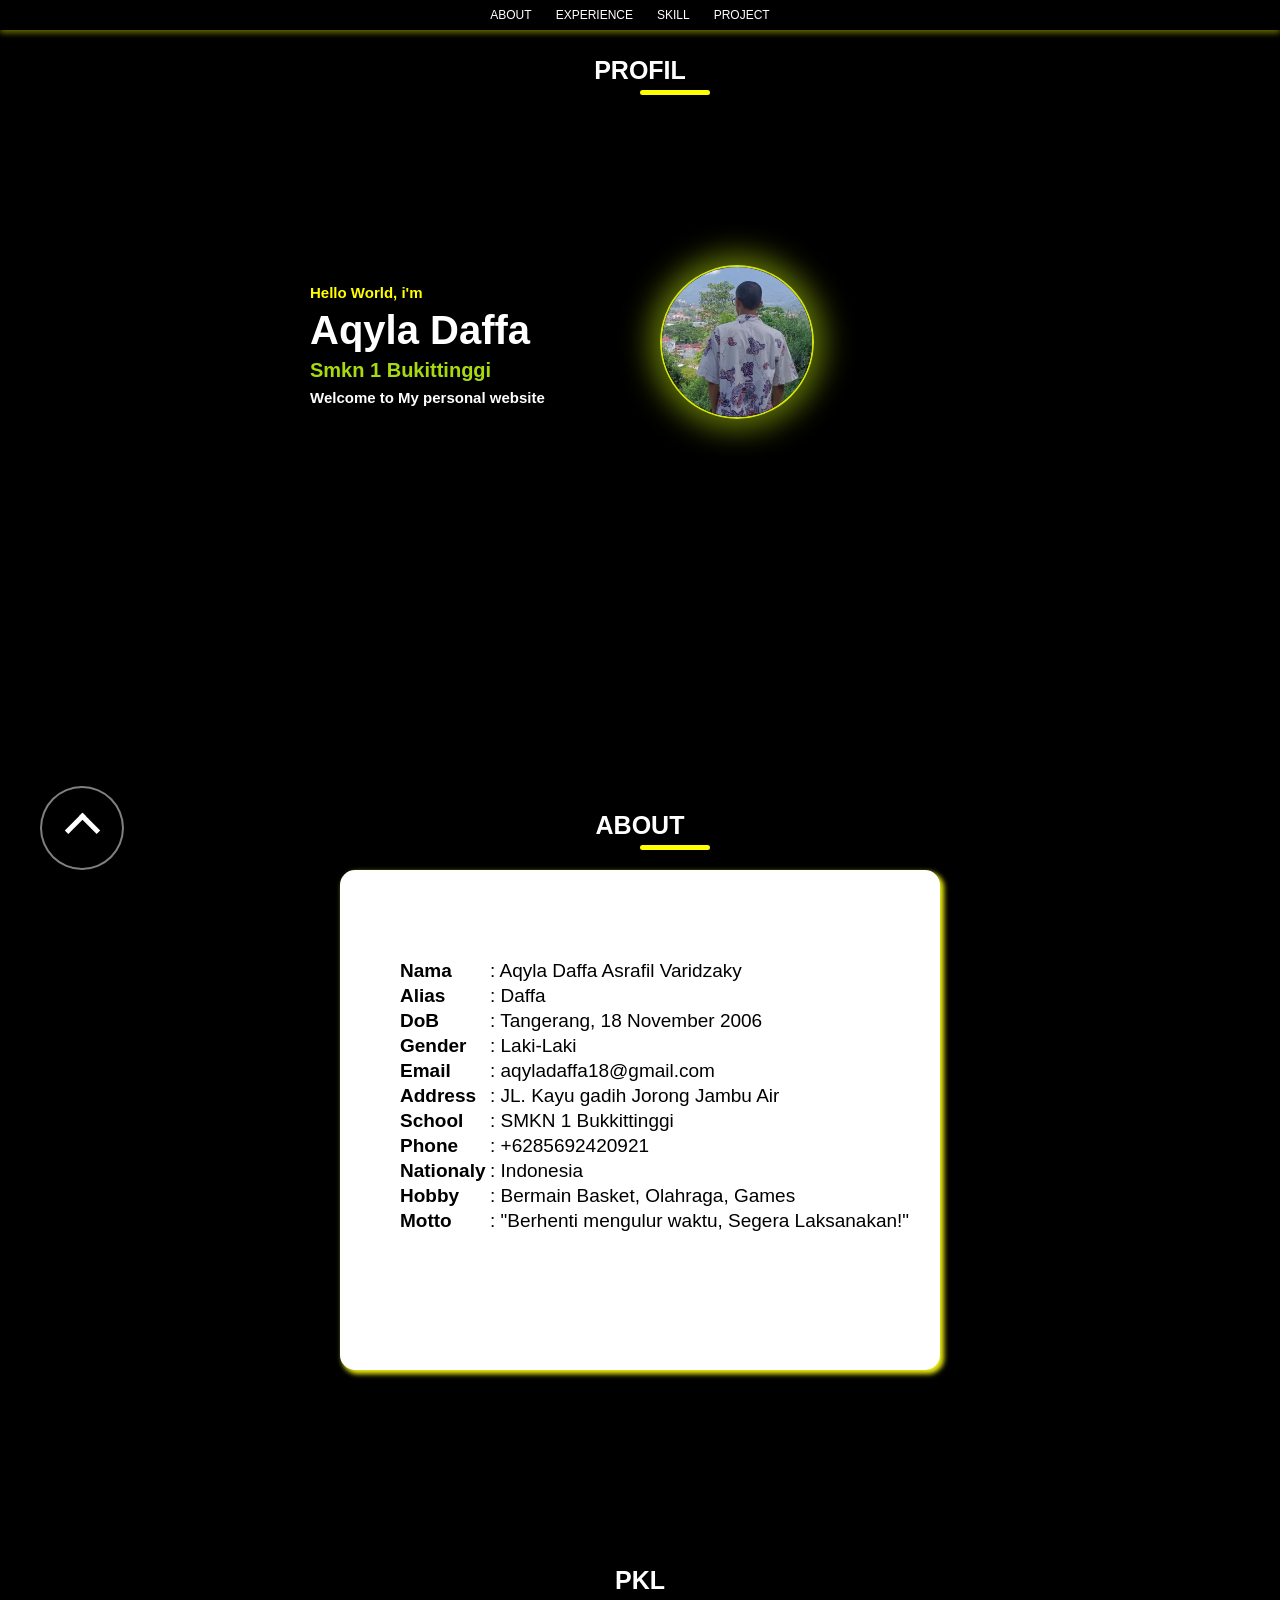
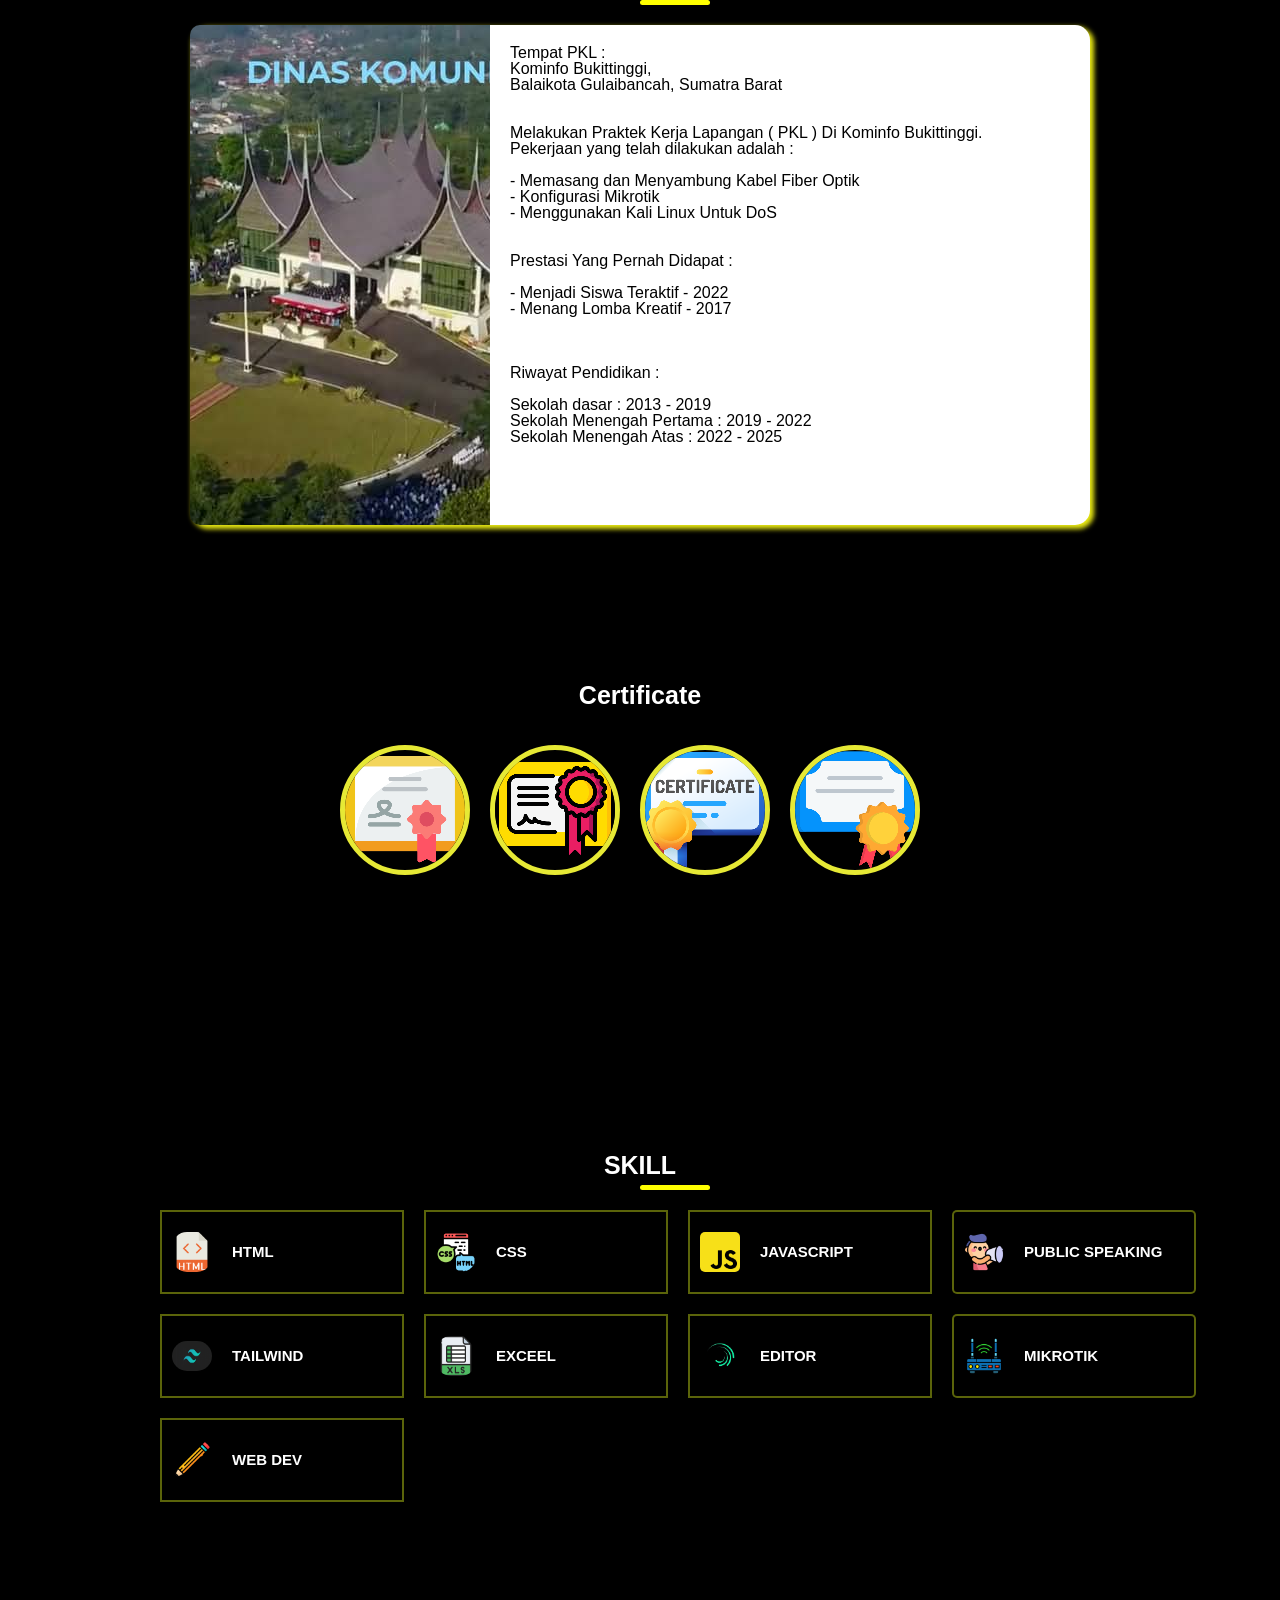
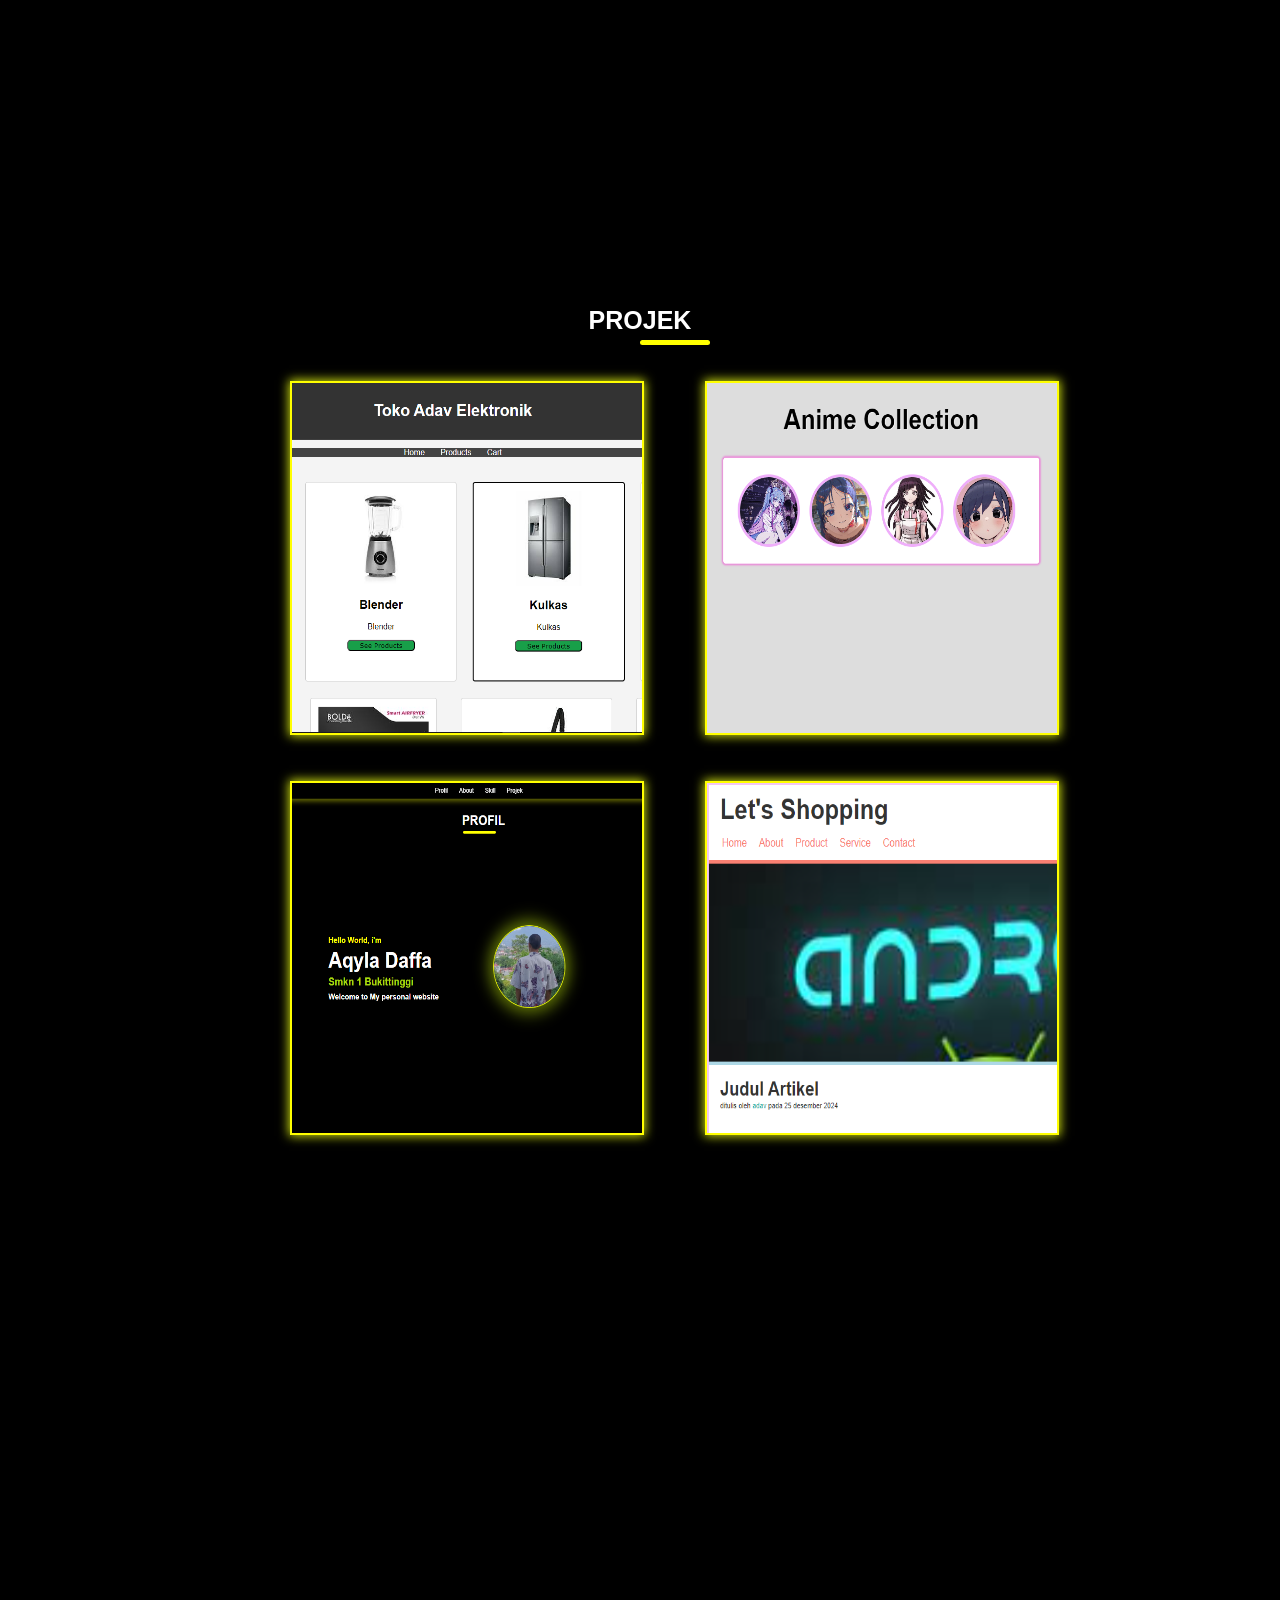
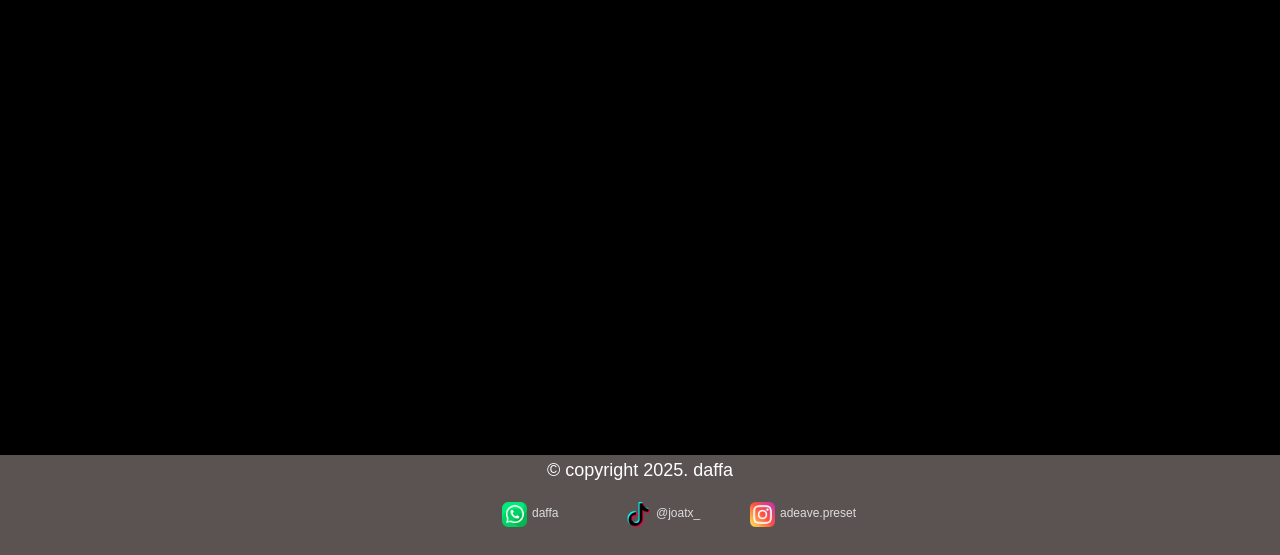
<file: index.html>
<!DOCTYPE html>
<html lang="en">
<head>
    <meta charset="UTF-8">
    <meta name="viewport" content="width=device-width, initial-scale=1.0">
    <title>Document</title>

    <link rel="stylesheet" href="reset.css">
    <link rel="icon" href="Photo/Portofolio/speaking.png">
    <link rel="stylesheet" href="style.css">
</head>
<body>
    <div class="header">
        <div class="nav">
            <ul>
                <li><a href="#bio">ABOUT</a></li>
                <li><a href="#pkl">EXPERIENCE</a></li>
                <li><a href="#skill">SKILL</a></li>
                <li><a href="#project">PROJECT</a></li>
            </ul>
        </div>
    </div>
<!--
    <div class="objek">
        <img src="../car.png" class="mobil-animasi">
    </div>
-->

    <div class="content">
        <!--PROFIL-->
        <div class="underline">
            <h1 class="h1-skill">PROFIL</h1>
            <div class="baris"></div>
        </div>
        <div class="profile">
            <div class="image">
                <img src="Photo/Portofolio/daffa.jpg">
                <span>Daffa</span>
            </div>
            <div class="konten">
                <h2 class="p-1">Hello World, i'm</h2>
<div class="text-shadow">
                    <h2 class="p-2">Aqyla Daffa</h2>
</div>
                <h2 class="p-3">Smkn 1 Bukittinggi</h2>
                <h2 class="p-4">Welcome to My personal website</h2>
            </div>
        </div>

        <!--About-->
        <h1 id="bio" class="pangkal">PANGKAL</h1>

        <div class="underline">
            <h1 class="h1-skill">ABOUT</h1>
            <div class="baris"></div>
            <div class="bio">
                <!--Bio-->
                <div class="soal">
    
                    <p class="p1">Nama</p>
                    <p class="p2">Alias</p>
                    <p class="p3">DoB</p>
                    <p class="p4">Gender</p>
                    <p class="p5">Email</p>
                    <p class="p6">Address</p>
                    <p class="p7">School</p>
                    <p class="p8">Phone</p>
                    <p class="p9">Nationaly</p>
                    <p class="p10">Hobby</p>
                    <p class="p11">Motto</p>
                </div>
                <!--Graph-->
                <div class="jawaban">
                    <p class="p01">: Aqyla Daffa Asrafil Varidzaky</p>
                    <p class="p02">: Daffa</p>
                    <p class="p03">: Tangerang, 18 November 2006</p>
                    <p class="p04">: Laki-Laki</p>
                    <p class="p05">: aqyladaffa18@gmail.com</p>
                    <p class="p06">: JL. Kayu gadih Jorong Jambu Air</p>
                    <p class="p07">: SMKN 1 Bukkittinggi</p>
                    <p class="p08">: +6285692420921</p>
                    <p class="p09">: Indonesia</p>
                    <p class="p010">: Bermain Basket, Olahraga, Games</p>
                    <p class="p011">: "Berhenti mengulur waktu, Segera Laksanakan!"</p>
                </div>
            </div>
        </div>

        <!--Pengalaman-->
        <h1 id="pkl" class="pangkal">PANGKAL</h1>

        <div class="underline">
            <h1 class="h1-skill">PKL</h1>
            <div class="baris"></div>

            <div class="experience">
                <div class="hero"></div>

                <ul class="exp-isi" style="font-family: arial;">
                    <li>Tempat PKL :</li>
                    <li>Kominfo Bukittinggi,</li>
                    <li>Balaikota Gulaibancah, Sumatra Barat</li>
                    <li><br><br></li>
                    <li>Melakukan Praktek Kerja Lapangan ( PKL ) Di Kominfo Bukittinggi.</li>
                    <li>Pekerjaan yang telah dilakukan adalah :</li>
                    <li><br></li>
                    <li> - Memasang dan Menyambung Kabel Fiber Optik</li>
                    <li> - Konfigurasi Mikrotik</li>
                    <li> - Menggunakan Kali Linux Untuk DoS</li>
                    <li><br><br></li>
                    <li>Prestasi Yang Pernah Didapat :</li>
                    <li><br></li>
                    <li> - Menjadi Siswa Teraktif - 2022</li>
                    <li> - Menang Lomba Kreatif - 2017</li>
                    <li><br><br><br></li>
                    <li>Riwayat Pendidikan :</li>
                    <li><br></li>
                    <li>Sekolah dasar : 2013 - 2019</li>
                    <li>Sekolah Menengah Pertama :  2019 - 2022</li>
                    <li id="Sertif">Sekolah Menengah Atas : 2022 - 2025</li>
                </ul>
            </div>


            <!--Galeri-->
        <h1>Certificate</h1>

        <div class="container cf">
            
            <div class="gallery">
                <ul>
                    <li>
                        <a href="#gambar-1">
                            <img src="Thumb/sertif1.png" alt="Hatsune Miku">
                        <span>Certificate 1</span>
                        </a>
    
                            <div class="overlay" id="gambar-1">
                                <a href="#Sertif" class="close">Close</a>
                                <a href="#gambar-4" class="prev">prev</a>
                                <img src="Full/1.png">
                                <a href="#gambar-2" class="next">next</a>
                            </div>
                    </li>
                    <li>
                        <a href="#gambar-2">
                            <img src="Thumb/sertif2.png" alt="Mita">
                        <span>Certificate 2</span>
                        </a>
                        
                            <div class="overlay" id="gambar-2">
                                <a href="#Sertif" class="close">Close</a>
                                <a href="#gambar-1" class="prev">prev</a>
                                <img src="Full/6.png" alt="">
                                <a href="#gambar-3" class="next">next</a>
                            </div>
                    </li>
                    <li>
                        <a href="#gambar-3">
                            <img src="Thumb/sertif3.png" alt="Tsumiki Mikan">
                        <span>Certificate 3</span>
                        </a>
                        
                            <div class="overlay" id="gambar-3">
                                <a href="#Sertif" class="close">Close</a>
                                <a href="#gambar-2" class="prev">prev</a>
                                <img src="Full/4.png" alt="">
                                <a href="#gambar-4" class="next">next</a>
                            </div>
                    </li>
                    <li>
                        <a href="#gambar-4">
                            <img src="Thumb/sertif4.png" alt="Little Mita">
                        <span>Certificate 4</span>
                        </a>
                        
                            <div class="overlay" id="gambar-4">
                                <a href="#Sertif" class="close">Close</a>
                                <a href="#gambar-3" class="prev">prev</a>
                                <img src="Full/5.png" alt="">
                                <a href="#gambar-1" class="next">next</a>
                            </div>
                    </li>
                </ul>
            </div>
        </div>
            

        <!--SKILL-->
        <h1 id="skill" class="pangkal">PANGKAL</h1>
        <div class="underline">
            <h1 class="h1-skill">SKILL</h1>
            <div class="baris"></div>
        </div>
        <div class="skill">
            <div class="html">
                <img src="Photo/Portofolio/html.png" class="html-img">
                <p>HTML</p>
                <span class="span1">Form</span>
                </div>

                <div class="css">
                    <img src="Photo/Portofolio/css.png" class="css-img">
                    <p>CSS</p>
                    <span class="span2">Animation</span>
                    </div>

                <div class="js">
                    <img src="Photo/Portofolio/Javascript.png" class="js-img">
                    <p>JAVASCRIPT</p>
                    <span class="span3">Swing</span>
                    </div>
            
                <div class="pspeak">
                    <img src="Photo/Portofolio/speaking.png" class="pspeak-img">
                    <p>PUBLIC SPEAKING</p>
                    <span class="span4">Narator</span>
                    </div>
                    
                <div class="tailwind">
                    <img src="Photo/Portofolio/tailwind.png" class="tailwind-css-img">
                    <p>TAILWIND</p>
                    <span class="span5">Animation</span>
                    </div>

                <div class="exceel">
                    <img src="Photo/Portofolio/exceel.png" class="exceel-img">
                    <p>EXCEEL</p>
                    <span class="span6">String</span>
                    </div>
                    
                <div class="editor">
                    <img src="Photo/Portofolio/alight-motion.jpg" class="alight-motion-img">
                    <p>EDITOR</p>
                    <span class="span7">Typography</span>
                </div>

                <div class="mikrotik">
                    <img src="Photo/Portofolio/AP.png" class="mikrotik-img">
                    <p>MIKROTIK</p>
                    <span class="span8">Vourcher, DoS</span>
                </div>
               
                <div class="webdev">
                    <img src="Photo/Portofolio/pencil.png" class="webdev-img">
                    <p>WEB DEV</p>
                    <span class="span9">Web Sederhana</span>
                </div>
        </div>

        <!--PROJEK-->
        <h1 id="project" class="pangkal">Pangkal</h1>

        <div class="underline">
            <h1 class="h1-skill">PROJEK</h1>
            <div class="baris"></div>
        <div class="project">
            <div class="card-1">
                <a href="../../Project/Online Shop.html">Next
                <img src="Photo/online-shop.PNG" alt="">
                </a>
            </div>
            <div class="card-2">
                <a href="../GALERI/index.html">Next
                    <img src="Photo/anime-collection.PNG" alt="">
                    </a>
            </div>
            <div class="card-3">
                <a href="index.html">Next
                    <img src="Photo/profil.PNG" alt="">
                    </a>
            </div>
            <div class="card-4">
                <a href="../index.html">Next
                    <img src="Photo/article.PNG" alt="">
                    <!--
                        <iframe src="../GALERI/index.html" height="350px" width="350px" scroll="hidden" frameborder="0"></iframe>
                        -->
                    </a>
            </div>
        </div>

        <a href="#">
        <div class="up-button">
            <div class="arrow-up-button"></div>
        </div>
    </a>

        <!--Footer-->
        <footer class="footer">
            <p class="p1-footer">&#169; copyright 2025. daffa</p>
            <div class="kontak">
                
                <div class="bag1"><img src="Photo/Portofolio/whatsapp.png"><a href="wa.me/+6285692420921" target="_blank">daffa</a></div>
                <div class="bag2"><img src="Photo/Portofolio/tik-tok.png"><a href="#" target="_blank">@joatx_</a></div>
                <div class="bag3"><img src="Photo/Portofolio/instagram.png"><a href="#" target="_blank">adeave.preset</a></div>

            </div>
        </footer>

    </div>

</body>
</html>
</file>
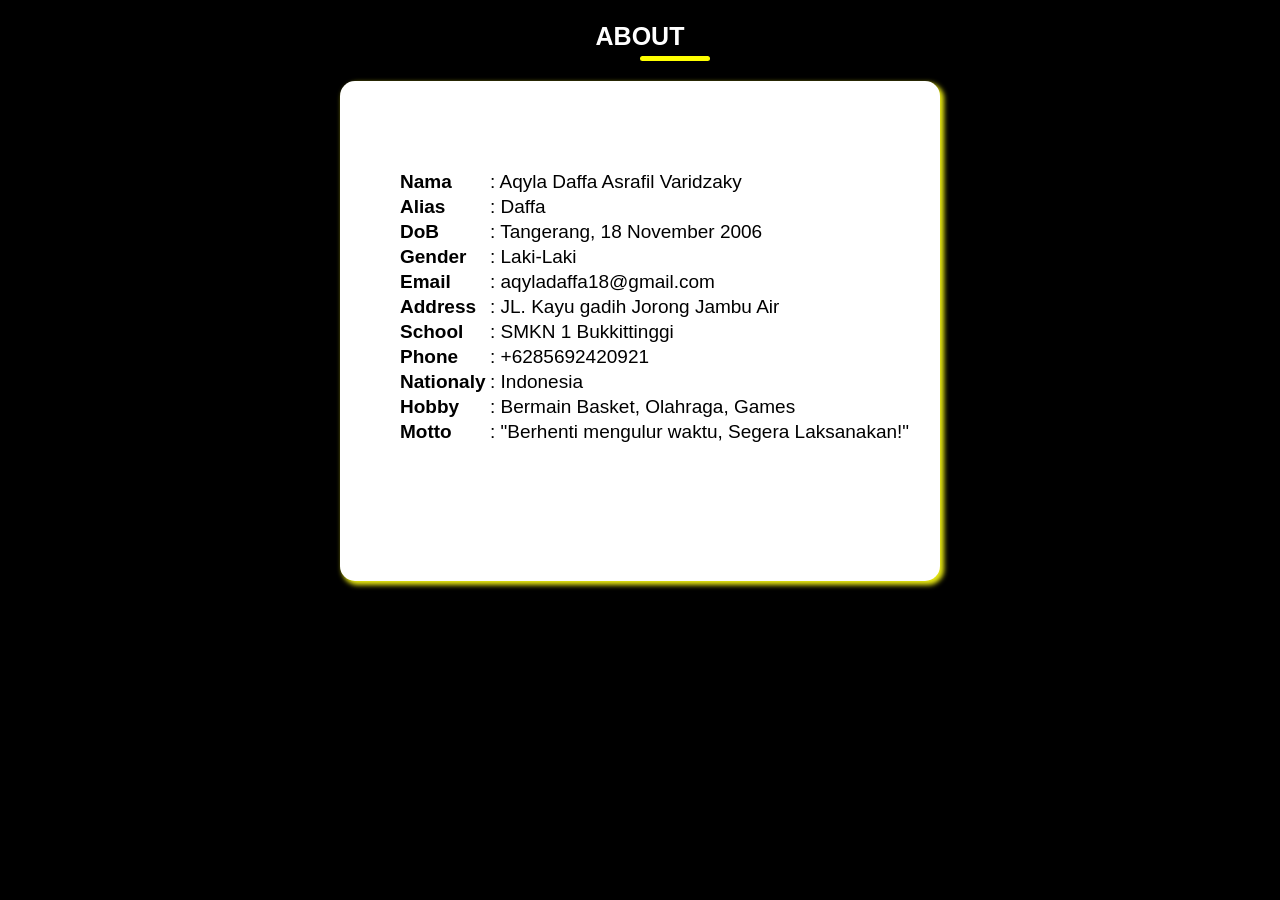
<file: about.html>
<!DOCTYPE html>
<html lang="en">
<head>
    <meta charset="UTF-8">
    <meta name="viewport" content="width=device-width, initial-scale=1.0">
    <title>Document</title>

    <link rel="stylesheet" href="reset.css">
    <link rel="icon" href="Photo/Portofolio/speaking.png">
    <link rel="stylesheet" href="style.css">

    <style>
        .bio{animation: fadE 1.5s;}
        @keyframes fadE{
            from{opacity: 0;}
            to{opacity: 1;}
        }
    </style>
</head>
<body>
    <h1 id="bio" class="pangkal">PANGKAL</h1>

    <div class="underline">
        <h1 class="h1-skill">ABOUT</h1>
        <div class="baris"></div>
        <div class="bio">
            <!--Bio-->
            <div class="soal">

                <p class="p1">Nama</p>
                <p class="p2">Alias</p>
                <p class="p3">DoB</p>
                <p class="p4">Gender</p>
                <p class="p5">Email</p>
                <p class="p6">Address</p>
                <p class="p7">School</p>
                <p class="p8">Phone</p>
                <p class="p9">Nationaly</p>
                <p class="p10">Hobby</p>
                <p class="p11">Motto</p>
            </div>
            <!--Graph-->
            <div class="jawaban">
                <p class="p01">: Aqyla Daffa Asrafil Varidzaky</p>
                <p class="p02">: Daffa</p>
                <p class="p03">: Tangerang, 18 November 2006</p>
                <p class="p04">: Laki-Laki</p>
                <p class="p05">: aqyladaffa18@gmail.com</p>
                <p class="p06">: JL. Kayu gadih Jorong Jambu Air</p>
                <p class="p07">: SMKN 1 Bukkittinggi</p>
                <p class="p08">: +6285692420921</p>
                <p class="p09">: Indonesia</p>
                <p class="p010">: Bermain Basket, Olahraga, Games</p>
                <p class="p011">: "Berhenti mengulur waktu, Segera Laksanakan!"</p>
            </div>
        </div>
    </div>

</body>
</html>
</file>
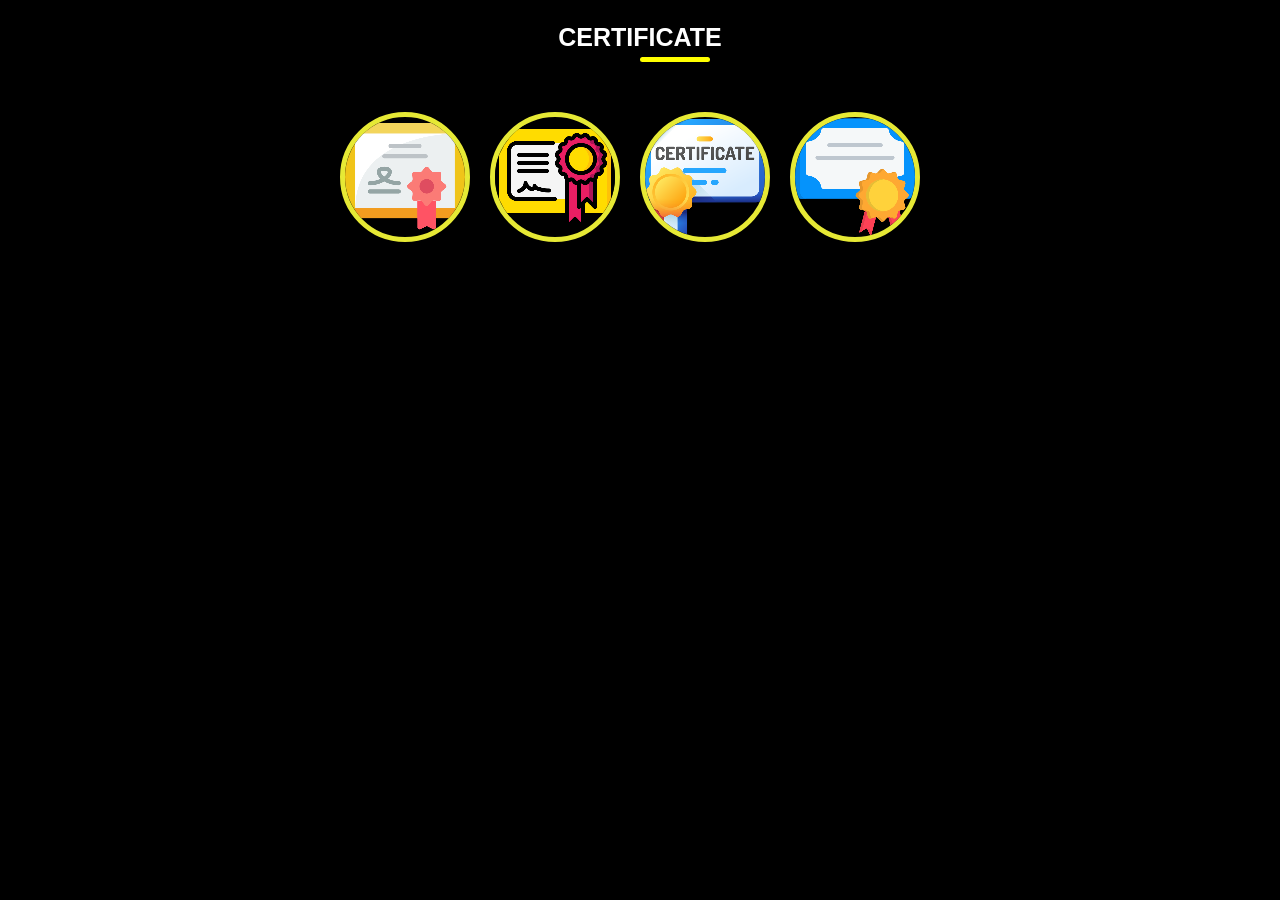
<file: achieve.html>
<!DOCTYPE html>
<html lang="en">
<head>
    <meta charset="UTF-8">
    <meta name="viewport" content="width=device-width, initial-scale=1.0">
    <title>Document</title>

    <link rel="stylesheet" href="reset.css">
    <link rel="icon" href="Photo/Portofolio/speaking.png">
    <link rel="stylesheet" href="style.css">

    <style>
        .h1-skill{
            margin-top: 17px;
        }
    </style>
</head>
<body>
    <div class="underline">
        <h1 class="h1-skill">CERTIFICATE</h1>
        <div class="baris"></div>
    </div>

        <div class="container cf">
            <div class="gallery">
                <ul>
                    <li>
                        <a href="#gambar-1">
                            <img src="Thumb/sertif1.png" alt="Hatsune Miku">
                        <span>Certificate 1</span>
                        </a>
    
                            <div class="overlay" id="gambar-1">
                                <a href="#Sertif" class="close">Close</a>
                                <a href="#gambar-4" class="prev">prev</a>
                                <img src="Full/1.png">
                                <a href="#gambar-2" class="next">next</a>
                            </div>
                    </li>
                    <li>
                        <a href="#gambar-2">
                            <img src="Thumb/sertif2.png" alt="Mita">
                        <span>Certificate 2</span>
                        </a>
                        
                            <div class="overlay" id="gambar-2">
                                <a href="#Sertif" class="close">Close</a>
                                <a href="#gambar-1" class="prev">prev</a>
                                <img src="Full/6.png" alt="">
                                <a href="#gambar-3" class="next">next</a>
                            </div>
                    </li>
                    <li>
                        <a href="#gambar-3">
                            <img src="Thumb/sertif3.png" alt="Tsumiki Mikan">
                        <span>Certificate 3</span>
                        </a>
                        
                            <div class="overlay" id="gambar-3">
                                <a href="#Sertif" class="close">Close</a>
                                <a href="#gambar-2" class="prev">prev</a>
                                <img src="Full/4.png" alt="">
                                <a href="#gambar-4" class="next">next</a>
                            </div>
                    </li>
                    <li>
                        <a href="#gambar-4">
                            <img src="Thumb/sertif4.png" alt="Little Mita">
                        <span>Certificate 4</span>
                        </a>
                        
                            <div class="overlay" id="gambar-4">
                                <a href="#Sertif" class="close">Close</a>
                                <a href="#gambar-3" class="prev">prev</a>
                                <img src="Full/5.png" alt="">
                                <a href="#gambar-1" class="next">next</a>
                            </div>
                    </li>
                </ul>
            </div>
        </div>
</body>
</html>
</file>
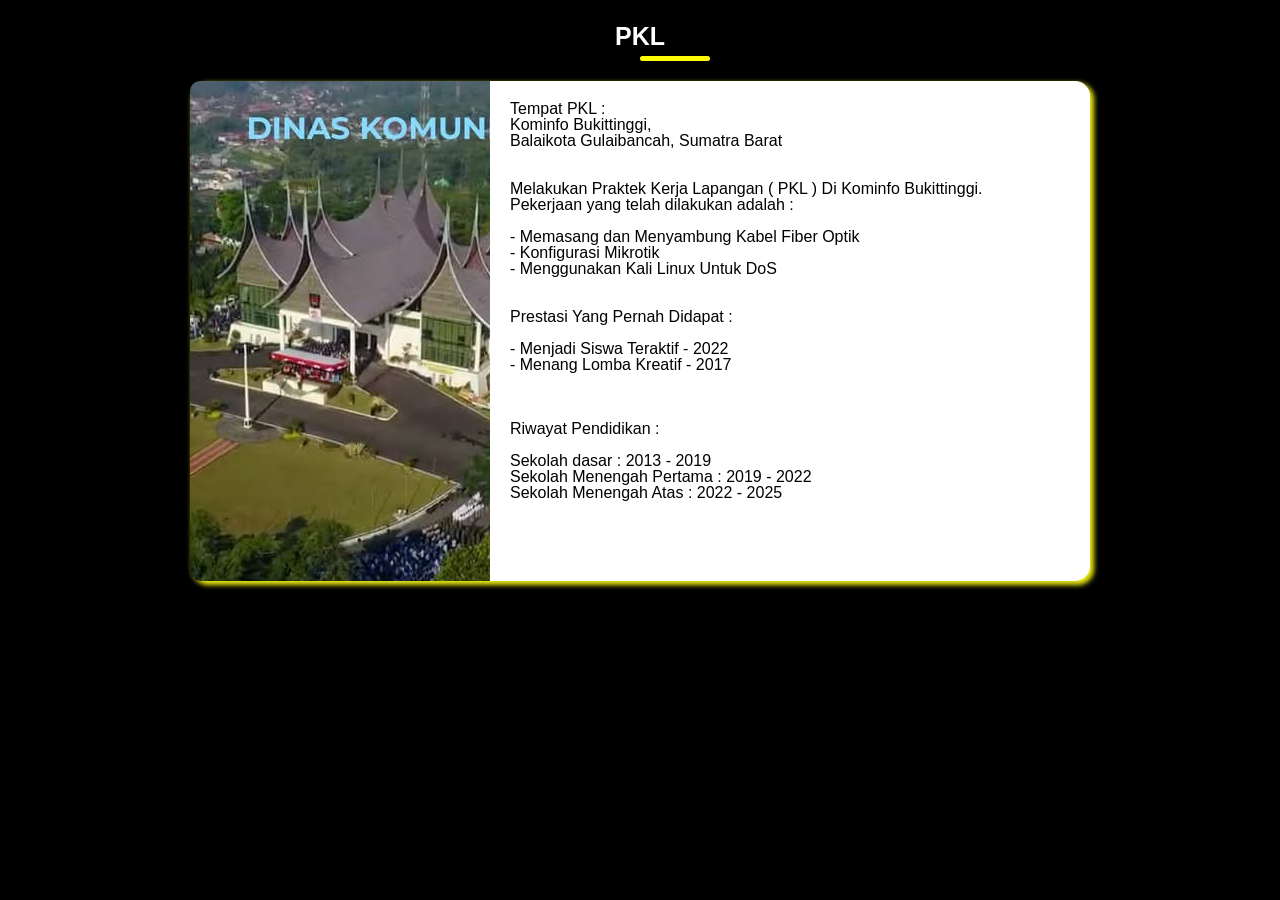
<file: experience.html>
<!DOCTYPE html>
<html lang="en">
<head>
    <meta charset="UTF-8">
    <meta name="viewport" content="width=device-width, initial-scale=1.0">
    <title>Document</title>

    <link rel="stylesheet" href="reset.css">
    <link rel="icon" href="Photo/Portofolio/speaking.png">
    <link rel="stylesheet" href="style.css">
</head>
<body>
    <h1 id="pkl" class="pangkal">PANGKAL</h1>

        <div class="underline">
            <h1 class="h1-skill">PKL</h1>
            <div class="baris"></div>

            <div class="experience">
                <div class="hero"></div>

                <ul class="exp-isi" style="font-family: arial;">
                    <li>Tempat PKL :</li>
                    <li>Kominfo Bukittinggi,</li>
                    <li>Balaikota Gulaibancah, Sumatra Barat</li>
                    <li><br><br></li>
                    <li>Melakukan Praktek Kerja Lapangan ( PKL ) Di Kominfo Bukittinggi.</li>
                    <li>Pekerjaan yang telah dilakukan adalah :</li>
                    <li><br></li>
                    <li> - Memasang dan Menyambung Kabel Fiber Optik</li>
                    <li> - Konfigurasi Mikrotik</li>
                    <li> - Menggunakan Kali Linux Untuk DoS</li>
                    <li><br><br></li>
                    <li>Prestasi Yang Pernah Didapat :</li>
                    <li><br></li>
                    <li> - Menjadi Siswa Teraktif - 2022</li>
                    <li> - Menang Lomba Kreatif - 2017</li>
                    <li><br><br><br></li>
                    <li>Riwayat Pendidikan :</li>
                    <li><br></li>
                    <li>Sekolah dasar : 2013 - 2019</li>
                    <li>Sekolah Menengah Pertama :  2019 - 2022</li>
                    <li id="Sertif">Sekolah Menengah Atas : 2022 - 2025</li>
                </ul>
            </div>
</body>
</html>
</file>
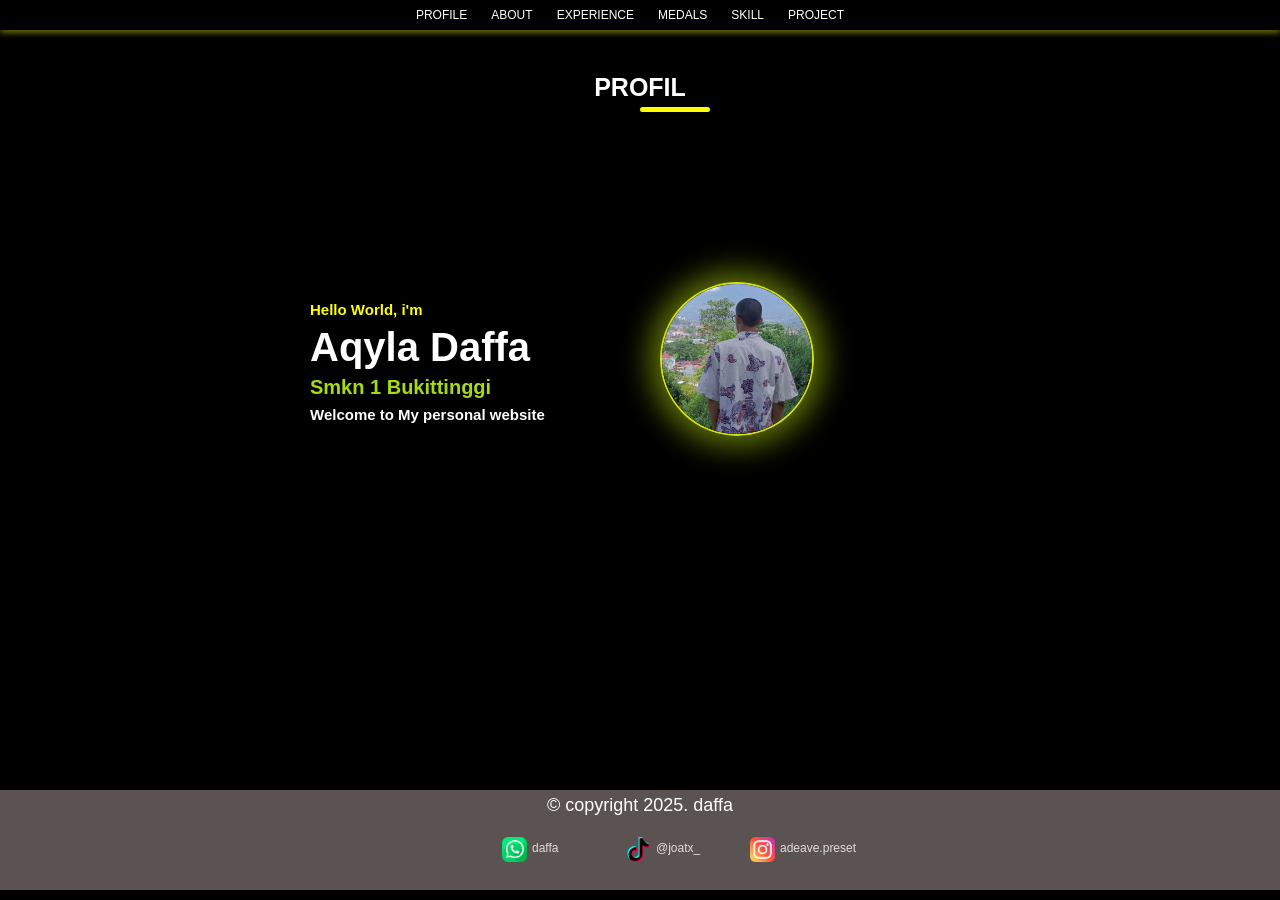
<file: homePage.html>
<!DOCTYPE html>
<html lang="en">
<head>
    <meta charset="UTF-8">
    <meta name="viewport" content="width=device-width, initial-scale=1.0">
    <title>Document</title>

    <link rel="stylesheet" href="reset.css">
    <link rel="icon" href="Photo/Portofolio/speaking.png">
    <link rel="stylesheet" href="style.css">
</head>
<body>
    <div class="containBox">

        <!--Navigation-->
        <div class="header">
            <div class="nav">
                <ul>
                <li><a href="#" onclick="document.getElementById('frame1').src='profile.html';">PROFILE</a></li>
                <li><a href="#" onclick="document.getElementById('frame1').src='about.html'">ABOUT</a></li>
                <li><a href="#" onclick="document.getElementById('frame1').src='experience.html'">EXPERIENCE</a></li>
                <li><a href="#" onclick="document.getElementById('frame1').src='achieve.html'">MEDALS</a></li>
                <li><a href="#" onclick="document.getElementById('frame1').src='skill.html'">SKILL</a></li>
                <li><a href="#" >PROJECT</a></li>
            </ul>
        </div>
    </div>
<!--Isi Halaman-->

    <iframe id="frame1" src="profile.html" width="100%" height="740px" class="iframe1"></iframe>

    <footer class="footer">
        <p class="p1-footer">&#169; copyright 2025. daffa</p>
        <div class="kontak">
        
            <div class="bag1"><img src="Photo/Portofolio/whatsapp.png"><a href="wa.me/+6285692420921" target="_blank">daffa</a></div>
        <div class="bag2"><img src="Photo/Portofolio/tik-tok.png"><a href="#" target="_blank">@joatx_</a></div>
        <div class="bag3"><img src="Photo/Portofolio/instagram.png"><a href="#" target="_blank">adeave.preset</a></div>
        
    </div>
    <!--Footer
</footer>
-->
</div>
</div>

</body>
</html>
</file>
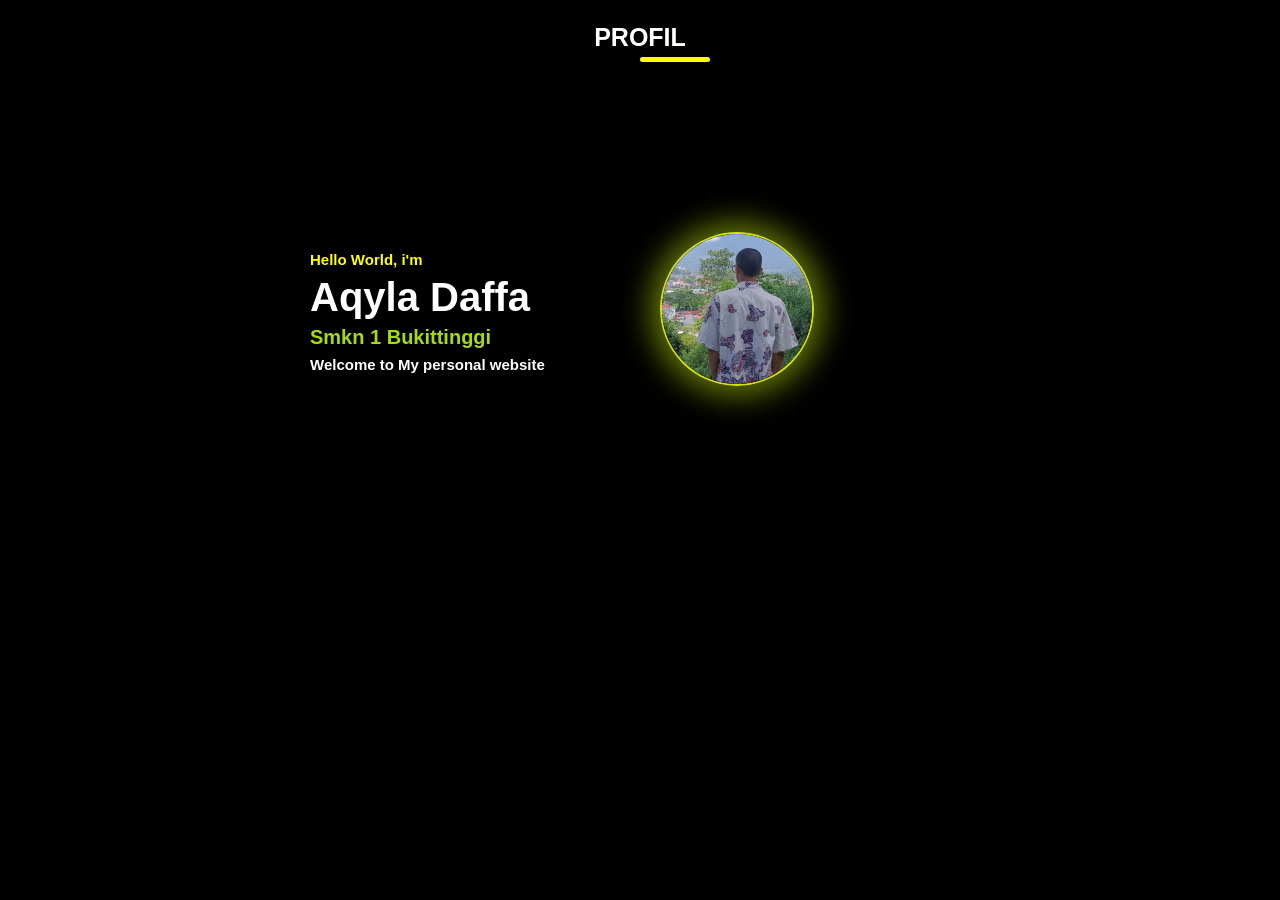
<file: profile.html>
<!DOCTYPE html>
<html lang="en">
<head>
    <meta charset="UTF-8">
    <meta name="viewport" content="width=device-width, initial-scale=1.0">
    <title>Document</title>

    <link rel="stylesheet" href="reset.css">
    <link rel="icon" href="Photo/Portofolio/speaking.png">
    <link rel="stylesheet" href="style.css">

    <style>
        .h1-skill{margin-top: 17px;}
        .hero{
            position: absolute;
            animation: profiL 1.5s;
        }

        @keyframes profiL{
            from{left: 800px;}
            to{left: 0;}
        }

        .konten{
            animation: texT 1.5s;
        }

        @keyframes texT{
            from{left: -400px;}
            to{left: 200px;}
        }

        .underline{
            position: relative;
            animation: gariS 1.5s;
        }

        @keyframes gariS{
            from{top: -200px;}
            to{top: 0;}
        }
    </style>
</head>
<body>
    <div class="content">
        <!--PROFIL-->
        <div class="underline">
            <h1 class="h1-skill">PROFIL</h1>
            <div class="baris"></div>
        </div>
        <div class="profile">
            <div class="hero">
                <div class="image">
                    <img src="Photo/Portofolio/daffa.jpg">
                    <span>Daffa</span>
                </div>
            </div>
            <div class="konten">
                <h2 class="p-1">Hello World, i'm</h2>
                <div class="text-shadow">
                    <h2 class="p-2">Aqyla Daffa</h2>
                </div>
                    <h2 class="p-3">Smkn 1 Bukittinggi</h2>
                    <h2 class="p-4">Welcome to My personal website</h2>
            </div>
        </div>

</body>
</html>
</file>
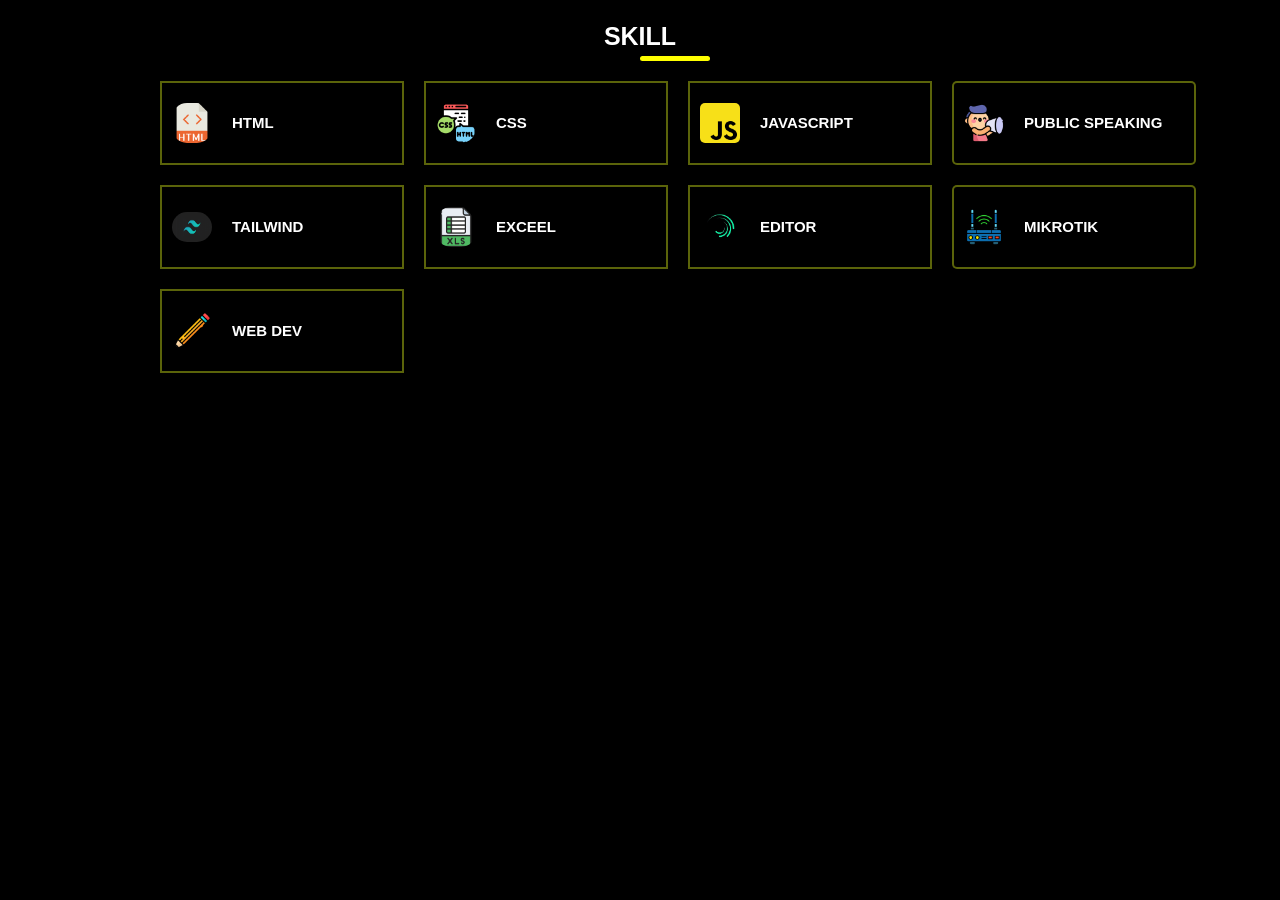
<file: skill.html>
<!DOCTYPE html>
<html lang="en">
<head>
    <meta charset="UTF-8">
    <meta name="viewport" content="width=device-width, initial-scale=1.0">
    <title>Document</title>

    <link rel="stylesheet" href="reset.css">
    <link rel="icon" href="Photo/Portofolio/speaking.png">
    <link rel="stylesheet" href="style.css">
</head>
<body>
    <h1 id="skill" class="pangkal">PANGKAL</h1>
        <div class="underline">
            <h1 class="h1-skill">SKILL</h1>
            <div class="baris"></div>
        </div>
        <div class="skill">
            <div class="html">
                <img src="Photo/Portofolio/html.png" class="html-img">
                <p>HTML</p>
                <span class="span1">Form</span>
                </div>

                <div class="css">
                    <img src="Photo/Portofolio/css.png" class="css-img">
                    <p>CSS</p>
                    <span class="span2">Animation</span>
                    </div>

                <div class="js">
                    <img src="Photo/Portofolio/Javascript.png" class="js-img">
                    <p>JAVASCRIPT</p>
                    <span class="span3">Swing</span>
                    </div>
            
                <div class="pspeak">
                    <img src="Photo/Portofolio/speaking.png" class="pspeak-img">
                    <p>PUBLIC SPEAKING</p>
                    <span class="span4">Narator</span>
                    </div>
                    
                <div class="tailwind">
                    <img src="Photo/Portofolio/tailwind.png" class="tailwind-css-img">
                    <p>TAILWIND</p>
                    <span class="span5">Animation</span>
                    </div>

                <div class="exceel">
                    <img src="Photo/Portofolio/exceel.png" class="exceel-img">
                    <p>EXCEEL</p>
                    <span class="span6">String</span>
                    </div>
                    
                <div class="editor">
                    <img src="Photo/Portofolio/alight-motion.jpg" class="alight-motion-img">
                    <p>EDITOR</p>
                    <span class="span7">Typography</span>
                </div>

                <div class="mikrotik">
                    <img src="Photo/Portofolio/AP.png" class="mikrotik-img">
                    <p>MIKROTIK</p>
                    <span class="span8">Vourcher, DoS</span>
                </div>
               
                <div class="webdev">
                    <img src="Photo/Portofolio/pencil.png" class="webdev-img">
                    <p>WEB DEV</p>
                    <span class="span9">Web Sederhana</span>
                </div>
        </div>
</body>
</html>
</file>
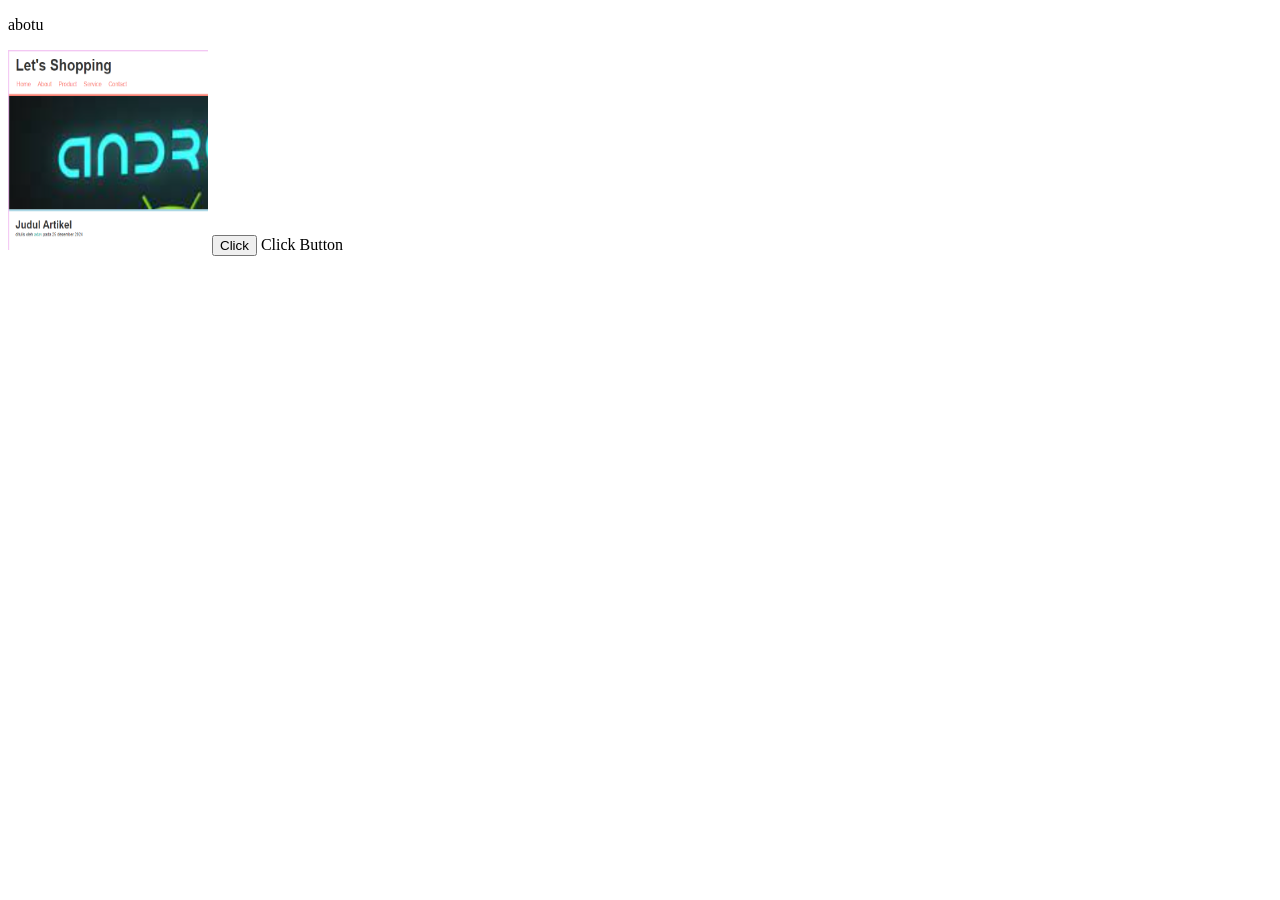
<file: Photo/javascript.html>
<!DOCTYPE html>
<html lang="en">
<head>
    <meta charset="UTF-8">
    <meta name="viewport" content="width=device-width, initial-scale=1.0">
    <title>Document</title>
</head>
<body>
    <p id="lot">abotu</p>
    <img src="article.PNG" id="image" width="200px" height="200px">
    <button onclick="document.getElementById('image').src='online-shop.PNG';">Click</button>
    <a onclick="document.getElementById('image').src='profil.PNG';">Click Button</a>
</body>
</html>
</file>
<file: style.css>
:root{
    scroll-behavior: smooth;
}

body{
    background-color: rgb(0, 0, 0);
    cursor: context-menu;
}

.pangkal {
    opacity: 0;
}

.header .nav{
    position: fixed;
    top: 0;
    left: 0;
    right: 0;
    height: 30px;
    background-color: rgb(0, 0, 0);
    text-align: center;
    z-index: 999;
    box-shadow: 0 3px 6px rgb(203, 210, 6, .5);
}

.up-button{
    border-radius: 50%;
    border: 2px solid rgba(255, 255, 255, .5);
    width: 80px;
    height: 80px;
    background-color: rgb(0, 0, 0);
    position: fixed;
    bottom: 30px;
    left: 40px;
    z-index: 99999;
}

.up-button:hover{
    border: 2px solid rgb(255, 255, 255);
}

.arrow-up-button{
    border-top: 5px solid rgb(255, 255, 255);
    border-left: 5px solid white;
    width: 20px;
    height: 20px;
    background-color: rgb(0, 0, 0);
    position: relative;
    top: 30px;
    left: 28px;
    transform: rotate(45deg);
    z-index: 999999999999999999999;
}

.header {
    margin-bottom: 50px;
}

.header .nav ul li{
    display: inline-block;
    margin-right: 20px;
    
}

.header .nav ul li:hover{
    background-color: #5b5252;
    background-size: contain;
}

.nav ul li a{
    text-decoration: none;
    font-weight: bold;
    font: 12px/30px arial;
    color: white;
}

.content h1{
    font: 25px/40px arial;
    font-weight: bold;
    color: white;
    text-align: center;
}
 /*Profil*/
.profile{
    background-color: rgb(0, 0, 0);
    width: 1060px;
    height: 500px;
    margin: auto;
    border-radius: 15px;
    position: relative;
    margin-bottom: 150px;
}

.profile img{
    position: absolute;
    top: 140px;
    left: 550px;
    width: 150px;
    height: 150px;
    margin-top: 10px;
    border-radius: 50%;
    border: 2px solid rgb(212, 227, 12);
    box-shadow: 0 0 30px 10px rgb(193, 234, 12, .5);
}

.profile span{
    font-family: arial;
    font-weight: bold;
    display: block;
    width: 150px;
    height: 150px;
    background-color: rgba(200, 200, 200, .5);
    position: absolute;
    top: 152px;
    left: 552px;
    border-radius: 50%;
    opacity: 0;
    transform: scale(0) rotate(0);
    text-align: center;
    line-height: 140px;
    color: rgba(31, 7, 87, 0.75);
    text-shadow: 1px 1px 2px #ddd;
    transition: .3s;
}

.image:hover span{
    opacity: 1;
    transform: scale(1) rotate(360deg);
}

.konten{
    font-family: sans-serif;
    font-weight: bold;
    position: absolute;
    top: 170px;
    left: 200px;
}

.p-1, .p-2, .p-3, .p-4{
    margin-bottom: 10px;
}
.p-1{
    font-size: 15px;
    color: yellow;
}
.p-2{
    font-size: 40px;
    color: white;
}
.p-3{
    font-size: 20px;
    color: rgb(167, 218, 15);
}
.p-4{
    font-size: 15px;
    color: white;
}

/*Bio*/
.bio{
    background-color: rgb(255, 255, 255);
    width: 600px;
    height: 500px;
    margin: auto;
    border-radius: 15px;
    position: relative;
    margin-bottom: 150px;
    box-shadow: 3px 3px 5px 1px rgba(238, 238, 20, 0.981);
}

.soal p,
.jawaban p{
    font: 19px arial;
    position: absolute;
    margin-top: 50px;
}
.soal p{
    font-weight: bold;
}

.p1,.p01{
    top: 40px;
}
.p2,.p02{
    top: 65px;
}
.p3,.p03{
    top: 90px;
}
.p4,.p04{
    top: 115px;
}
.p5,.p05{
    top: 140px;
}
.p6,.p06{
    top: 165px;
}
.p7,.p07{
    top: 190px;
}
.p8,.p08{
    top: 215px;
}
.p9,.p09{
    top: 240px;
}
.p10,.p010{
    top: 265px;
}
.p11,.p011{
    top: 290px;
}

.p1,.p2,.p3,.p4,.p5,.p6,.p7,.p8,.p9,.p10,.p11{
    left: 10%;
}

.p01,.p02,.p03,.p04,.p05,.p06,.p07,.p08,.p09,.p010,.p011{
    left: 25%;
}

.experience p{
    font: bold 20px/18px ;
    color: white;
}

/*PENGALAMAN*/
.experience{
    background-color: rgb(255, 255, 255);
    width: 900px;
    height: 500px;
    margin: auto;
    border-radius: 15px;
    position: relative;
    margin-bottom: 150px;
    box-shadow: 3px 3px 5px 1px rgba(238, 238, 20, 0.981);
}

.experience .exp-isi{
    color: black;
    position: absolute;
    top: 20px;
    left: 320px;
}
.experience .hero{
    width: 300px;
    height: 500px;
    background-image: url(Photo/Portofolio/kominfo.jpg);
    background-position: -330px -35px;
    background-repeat: no-repeat;
    position: absolute;
    border-top-left-radius: 10px;
    border-bottom-left-radius: 10px;
}

/*SKILL*/
.underline .h1-skill{
    margin-bottom: 15px;
    font: 25px/40px arial;
    font-weight: bold;
    color: white;
    text-align: center;
}

.underline .baris{
    width: 70px;
    height: 5px;
    background-color: yellow;
    border-radius: 5px;
    margin-top: -15px;
    margin-bottom: 20px;
    position: relative;
    left: 640px;
    animation: move 2s infinite;
}


.skill{
    background-color: rgb(0, 0, 0);
    width: 1037px;
    height: 500px;
    margin: auto;
    border-radius: 15px;
    position: relative;
    margin-bottom: 150px;
    margin-left: 160px; 
}

.skill p, .skill2 p{
    position: absolute;
    left: 70px;
    font: 15px/80px sans-serif;
    font-weight: 600;
    color: white;
}

.skill span, .skill2 span{
    font: 15px arial;
}

/*1*/
.html,.css,.js,
.tailwind,.exceel,.editor,
.webdev{
    background-color: rgb(0, 0, 0);
    width: 240px;
    height: 80px;
    transition: 1s;
    float: left;
    position: relative;
    margin-right: 20px;
    border: 2px solid rgb(181, 199, 20, .5);
    margin-bottom: 20px;
}


.html-img,.css-img,.js-img,.pspeak-img,.exceel-img,
.alight-motion-img,.mikrotik-img,.webdev-img{
    border-radius: 15px;
    position: absolute;
    top: 20px;
    left: 10px;
    width: 40px;
}

.skill span{
    position: absolute;
    left: 70px;
    top: 50px;
    font: 12px arial;
    opacity: 1;
    transition: .2s;
}

.html:hover span,.css:hover span,.js:hover span,.pspeak:hover span,
.tailwind:hover span,.exceel:hover span,.editor:hover span,.mikrotik:hover span,
.webdev:hover span{
    opacity: 1;
    color: rgb(255, 255, 255, .5);
}
/*JS*/
.skill .js-img{
    border-radius: 5px;
    position: absolute;
    top: 20px;
    left: 10px;
    width: 40px;
}

/*Setiap No Ke 4*/
.skill .pspeak,.skill .mikrotik{
    background-color: rgb(0, 0, 0);
    width: 240px;
    height: 80px;
    transition: 1s;
    float: left;
    position: relative;
    border-radius: 5px;
    border: 2px solid rgb(181, 199, 20, .5);
    margin-bottom: 20px;
}


/*Tailwind*/
.tailwind-css-img{
    border-radius: 15px;
    position: absolute;
    top: 25px;
    left: 10px;
    width: 40px;
    height: 30px;
}

/*PROJEK*/
.project{
    background-color: rgb(0, 0, 0);
    width: 900px;
    height: 800px;
    margin: auto;
    border-radius: 15px;
    position: relative;
    margin-bottom: 150px;
    margin-left: 225px;
}

.project div{
    background-color: #000000;
    width: 350px;
    height: 350px;
    float: left;
    margin-left: 65px;
    margin-bottom: 50px;
}

.project img{
    width: 350px;
    height: 350px;
    border: 2px solid yellow;
    box-shadow: 0 0 10px 1px rgb(212, 230, 16);
}

.project div a{
    color: black;
}

/*FOOTER*/

.footer{
    background-color: #5b5252;
    height: 100px;
    width: 100%;
    position: relative;
    top: 740px;
}

.footer .p1-footer{
    text-align: center;
    font: 300 18px/30px sans-serif;
    color: white;
}

.bag1,.bag2,.bag3{
    width: 120px;
    height: 40px;
    border: 2px solid #5b5252;
    position: relative;
    left: 500px;
    top: 5px;
    float: left;
}

.bag1 a,.bag2 a,.bag3 a{
    font: 12px  sans-serif;
    text-decoration: none;
    color: #ddd;
    position: absolute;
    top: 35%;
    left: 25%;
}

.kontak img{
    width: 25px;
    height: 25px;
    position: absolute;
    top: 25%;
}

.mobil-animasi{
    width: 80px;
    height: 80px;
    position: fixed;
    top: -31px;
    left: 0;
    z-index: 9999;
    animation: MobilJalan 11s infinite ease-in-out;
}

/*GALERI*/
.container {
    width: 600px;
    background-color: rgb(0, 0, 0);
    margin: auto;
    padding: 30px;
    box-shadow: 0 0 3px 3px rgba(255, 255, 255, 0);
    border-radius: 5px;
    margin-bottom: 200px;
}

.gallery li {
    width: 120px;
    height: 120px;
    /*overflow: hidden;*/
    border: 5px solid #e6e935;
    float: left;
    margin-right: 20px;
    position: relative;
}

.gallery li,
.gallery li a img,
.gallery span {
    border-radius: 50%;
}

.gallery li span{
    display: block;
    width: 120px;
    height: 120px;
    background-color: rgba(200, 200, 200, .5);
    position: absolute;
    top: 0;
    text-align: center;
    font-weight: bold;
    line-height: 120px;
    color: rgba(31, 7, 87, 0.75);
    text-shadow: 1px 1px 2px #ddd;
    opacity: 0;
    transform: scale(0) rotate(0);
    transition: .3s;
}

.gallery li a:hover span{
    opacity: 1;
    transform: scale(1) rotate(360deg);
}


/*Overlay*/

.overlay {
    width: 0;
    height: 0;
    overflow: hidden;
    position: fixed;
    top: 0;
    left: 0;
    background-color: rgba(0,0,0,0);
    z-index: 999;
    transition: .8s;
    text-align: center;
    padding: 100px 0;
}

.overlay:target{
    width: auto;
    height: auto;
    bottom: 0;
    right: 0;
    background-color: rgba(0,0,0,.7);
}

.overlay img {
    max-height: 100%;
    box-shadow: 2px 2px 7px rgba(0,0,0,.5);
}

.overlay:target img{
    animation: fade 1s;
}

.overlay .close {
    position: absolute;
    bottom: 50px;
    left: 50%;
    margin-left: -20px;
    color: antiquewhite;
    text-decoration: none;
    background-color: salmon;
    border: 1px solid white;
    line-height: 14px;
    padding: 5px 15px;
    opacity: 0;
}

.overlay .close{
    animation: slideDown .5s .5s forwards;
}

.overlay:target .next,
.overlay:target .prev{
    animation: fade .5s .5s forwards;
}


/*Navigasi*/
.next, .prev {
    width: 64px;
    height: 64px;
    background-image: url(arah.png);
    box-shadow: inset -5px -5px 0 5px white;
    position: absolute;
    text-indent: -9999px;
    top: 40%;
    margin-left: 50px;
    transform: rotate(-45deg);
    opacity: 0;
}

.prev {
    background-image: url(arah.png);
    transform: rotate(135deg);
    margin-left: -100px;
}
iframe{
    position: absolute;
    transition: 1.5s;
}


.containBox{
    width: 100%;
    height: 660px;
}
/*Animasi*/

@keyframes fade {
    0%{
        opacity: 0;
    }
    100%{
        opacity: 1;
    }
}

@keyframes zoomDanFade {
    0% {
        transform: scale(0);
        opacity: 0;
    }

    100% {
        transform: scale(1);
        opacity: 1;
    }
}

@keyframes slideDown{
    0% {
        opacity: 0;
        margin-top: -20px;
    }
    100% {
        opacity: 1;
        margin-top: 0;
    }
}

@keyframes move{
    0%{left: 630px;}
    50%{left: 650px;}
    100%{left: 630px;}
}

@keyframes MobilJalan {
    0%{left: 0;}
    50%{left: 1275px;transform: scaleX(1);}
    51%{transform: scaleX(-1)}
    100%{left: 0;transform: scaleX(-1);}
}
</file>
